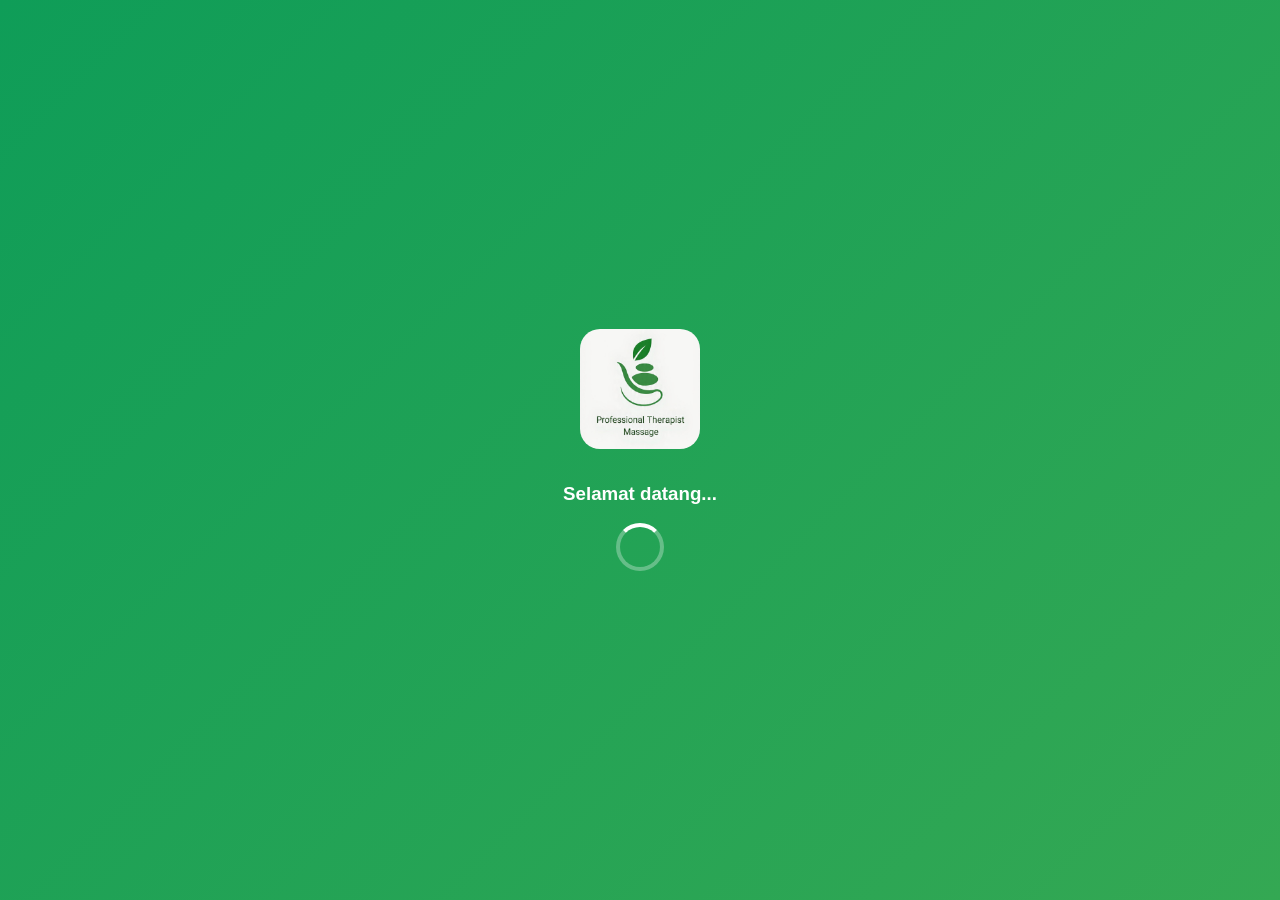
<file: splash.html>
<!DOCTYPE html>
<html lang="id">
<head>
<meta charset="UTF-8">
<meta name="viewport" content="width=device-width, initial-scale=1.0">
<title>Loading</title>

<style>
body{
  margin:0;
  height:100vh;
  display:flex;
  flex-direction:column;
  justify-content:center;
  align-items:center;
  background:linear-gradient(135deg,#0f9d58,#34a853);
  font-family:Arial;
  color:white;
}

.logo{
  width:120px;
  height:120px;
  border-radius:20px;
  margin-bottom:15px;
  animation:zoom 1s ease-in-out;
}

@keyframes zoom{
  from{transform:scale(0);}
  to{transform:scale(1);}
}

.loader{
  width:40px;
  height:40px;
  border:4px solid rgba(255,255,255,0.3);
  border-top:4px solid white;
  border-radius:50%;
  animation:spin 1s linear infinite;
}

@keyframes spin{
  0%{transform:rotate(0);}
  100%{transform:rotate(360deg);}
}
</style>

</head>

<body>

<img src="img/icon.png" class="logo">
<h3>Selamat datang...</h3>
<div class="loader"></div>

<script>
setTimeout(() => {
  window.location.href = "RJP.html";
}, 3000);
</script>

</body>
</html>
</file>
